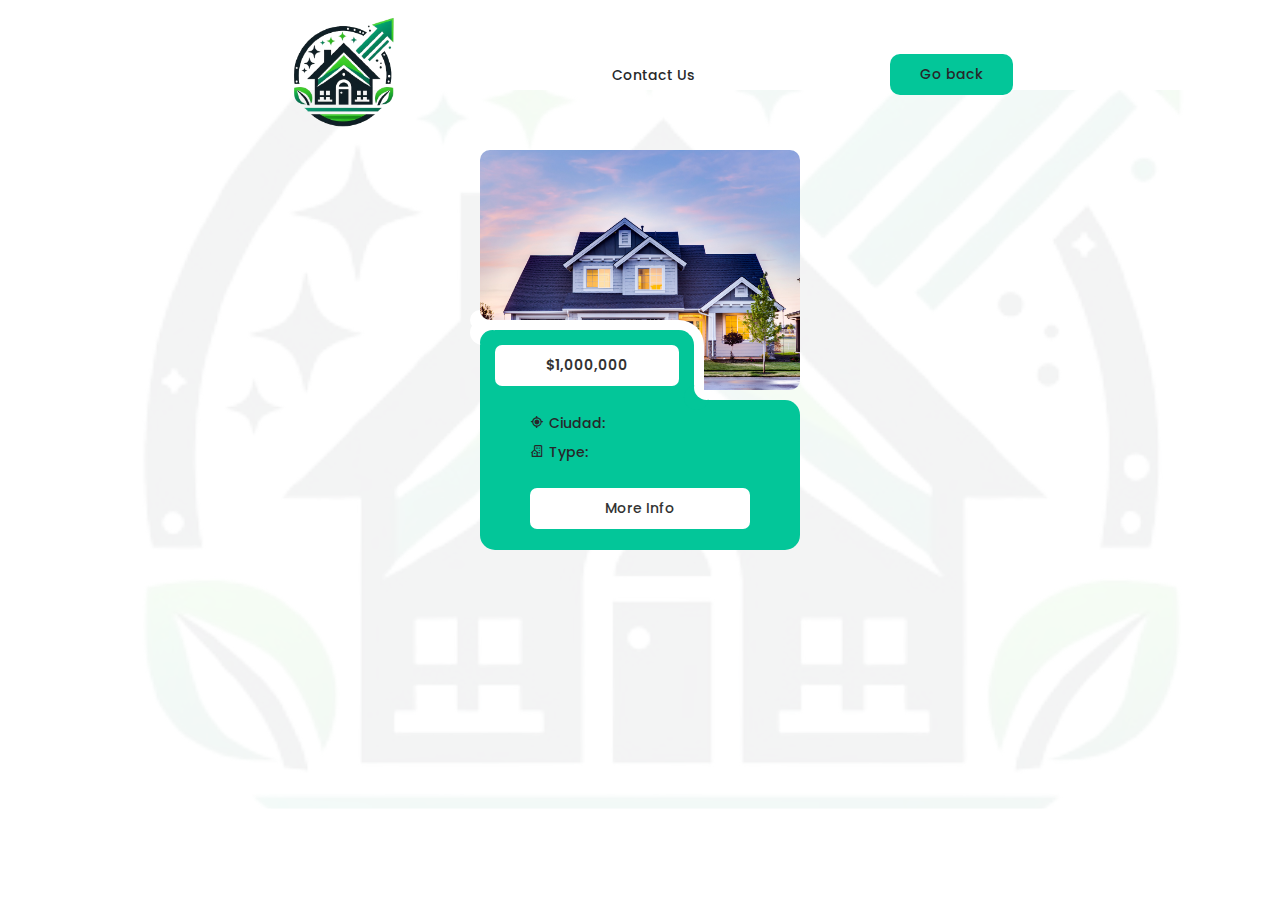
<file: cards.html>
<!DOCTYPE html>
<html lang="en">
  <head>
    <meta charset="UTF-8" />
    <meta name="viewport" content="width=device-width, initial-scale=1.0" />
    <link rel="stylesheet" href="./Cards/Css/styles.css" />
    <link href='https://unpkg.com/boxicons@2.1.4/css/boxicons.min.css' rel='stylesheet'>
    <title>Card</title>
  </head>
  <body>
    <header>
      <img class="logo" src="./Cards/Imgs/logo-removebg-preview.png" alt="">
      <nav>
        <ul class="nav_links">
          <li><a href="#">Contact Us</a></li>
        </ul>
      </nav>
      <a href="index.html" class="cta"><button>Go back</button></a>
    </header>
    
    <!-- Card  first view: -->
    <section class="card-container">
      <div class="card">
        <div class="imgBx"><img src="./Cards/Imgs/pexels-binyamin-mellish-106399.jpg" ></div>
        <div class="content">
          <span class="price">
            <a href="">$1,000,000</a>
          </span>
          <ul>
            <li id="ciudad"><i class='bx bx-current-location'></i>Ciudad: </li>
            <li id="tipoCasa"><i class='bx bx-building-house' ></i>Type: </li>
          </ul>
          <a  onclick="showmodal()" class ="infobtn"href="#modal-contan">More Info</a>
        </div>
      </div>      
    </section>

    <!-- Modal view  window: -->

    <div class="modal-container" id="modal-contan">
      <div class="modal">
        <a href="#" class="close">&times;</a>
        <div class="modal-header">
        </div>
        <div class="modal-body">
          </div>
        </div>
        </div>
      </div>
    </div>


    <script src="./Cards/Js/index.js"></script>
  </body>
</html>
</file>
<file: Cards/Css/styles.css>
@import url("https://fonts.googleapis.com/css2?family=Poppins:ital,wght@0,100;0,200;0,300;0,400;0,500;0,600;0,700;0,800;0,900;1,100;1,200;1,300;1,400;1,500;1,600;1,700;1,800;1,900&display=swap");

:root {
  ---primary: #03c699;
  ---secondary: #839dd1;
  ---black: #27272a;
}
/* <----------------------------------------------Global styles----------------------------------------------> */
* {
  font-family: "Poppins", sans-serif;
  margin: 0;
  padding: 0;
  box-sizing: border-box;
}

/* <----------------------------------------------HEADER STYLES----------------------------------------------> */

li,
a,
button {
  font-weight: 500;
  font-size: 14px;
  color: var(---black);
  text-decoration: none;
}

header {
  display: flex;
  justify-content: space-between;
  align-items: center;
}

.nav_links {
  list-style: none;
}

.nav_links li {
  display: inline-block;
  padding: 0px 20px;
}

.nav_links li a {
  transition: all 0.3s ease 0s;
}

.nav_links li a:hover {
  color: var(---secondary);
}

.logo {
  cursor: pointer;
  width: 20%;
}

button {
  color: var(---black);
  padding: 10px 30px;
  border: none;
  border-radius: 10px;
  cursor: pointer;
  transition: all 0.6s ease 0s;
  background-color: var(---primary);
}

button:hover {
  background-color: var(---secondary);
}

/* <----------------------------------------------END HEADER STYLES----------------------------------------------> */

/* <----------------------------------------------BODY STYLES---------------------------------------------> */
body {
  display: flex;
  align-items: center;
  min-height: 100vh;
  flex-wrap: wrap;
  flex-direction: column;
  gap: 1px;
  background-image: url(/Card/Imgs/Lg\ samuel.svg);
  background-position: center;
  background-repeat: no-repeat;
}

/* <----------------------------------------------CARDS STYLES----------------------------------------------> */

.card-container {
  display: flex;
  width: 100vw;
  gap: 20px;
  justify-content: center;
  align-items: center;
  flex-wrap: wrap;
}
.card {
  position: relative;
  display: flex;
  width: 320px;
  min-height: 400px;
  display: flex;
  flex-direction: column;
  justify-content: space-between;
}

.card .imgBx {
  width: 100%;
  height: 240px;
  background: transparent;
  border-radius: 15px;
  background-size: cover;
  position: relative;
  img {
    width: 100%;
    height: 100%;
    object-fit: cover;
    border-radius: 10px;
  }
}

.card .imgBx::before {
  content: "";
  position: absolute;
  bottom: 0;
  left: 50%;
  width: 20px;
  height: 20px;
  background: transparent;
  border-radius: 50%;
  box-shadow: -10px 10px 0 #fff;
}

.card .imgBx::after {
  content: "";
  position: absolute;
  bottom: 70px;
  left: 0;
  width: 20px;
  height: 20px;
  background: transparent;
  border-radius: 50%;
  box-shadow: -10px 10px 0 #fff;
}

.card .content {
  position: relative;
  width: 100%;
  height: 150px;
  background: var(---primary);
  border-radius: 15px;
  border-top-left-radius: 0;
  padding: 0 35px;
}

.card .content ul {
  color: #fff;
}

.card .content .price {
  position: absolute;
  top: -80px;
  left: 0;
  height: 80px;
  width: 70%;
  background: var(---primary);
  border-top: 10px solid #fff;
  border-right: 10px solid #fff;
  border-top-right-radius: 25px;
}

.card .content .price:before {
  content: "";
  position: absolute;
  width: 25px;
  height: 25px;
  background: transparent;
  border-radius: 50%;
  box-shadow: -10px -10px 0 #fff;
}

.card .content .price::after {
  content: "";
  position: absolute;
  bottom: 0;
  right: -25px;
  width: 25px;
  height: 25px;
  background: transparent;
  border-radius: 50%;
  box-shadow: -10px 10px 0 var(---primary);
}

.card .content .price a {
  position: relative;
  background: #fff;
  padding: 10px 20px;
  margin: 15px;
  display: block;
  border-radius: 7px;
  color: #333;
  font-weight: 600;
  text-decoration: none;
}
.card .content a {
  background: #fff;
  padding: 10px 20px;
  margin: 15px;
  display: block;
  border-radius: 7px;
  color: #333;
  font-weight: 500;
  text-decoration: none;
  text-align: center;
}

.card ul {
  list-style: none;
  display: flex;

  width: 100%;
  gap: 5px;
  padding: 10px;
  flex-direction: column;
  li {
    :nth-child(1) {
      margin: 5px;
    }
  }
}

/* <----------------------------------------------CARDS STYLES END----------------------------------------------> */

/* <----------------------------------------------MODAL STYLES----------------------------------------------> */

.modal-container {
  position: fixed;
  top: 0;
  left: 0;
  width: 100%;
  height: 100vh;

  opacity: 0;
  visibility: hidden;
  transition: all 0.3s;
}

.modal {
  display: flex;
  flex-direction: column;
  justify-content: space-between;
  position: absolute;
  top: 50%;
  left: 50%;
  transform: translate(-50%, -50%);
  text-align: center;
  width: 70%;
  transition: all 0.3s 0.3s;
  background: var(---primary);
  max-height: calc(100vh - 110px);
  overflow-y: auto;
}

.modal::-webkit-scrollbar {
  /* WebKit */
  width: 0;
  height: 0;
}
.close {
  position: absolute;
  top: 1rem;
  right: 1rem;
  cursor: pointer;
  font-size: 1.5rem;
  font-weight: 600;
  color: var(---black);
  text-decoration: none;
}

.modal-header,
.modal-footer {
  padding: 1rem;
  background-color: var(---secondary);
}

.modal-body {
  padding: 1rem;
  background-color: var(---secondary);
}

.modal-container:target {
  opacity: 1;
  visibility: visible;
}

.modal-container:target .modal {
  transform: translate(-50%, -50%);
  transition: all 2s;
}

.modal-body img {
  width: 70%;
  height: auto;
  padding-bottom: 30px;
}

p {
  color: black;
  margin: 15px;
}

.card-houses-info ul {
  list-style: none;
  letter-spacing: 2px;
  font-size: 20px;
  color: var(---black);
}

.card-houses-info a {
  text-decoration: none;
  color: #27272a;
  background: #fff;
  padding: 10px 20px;
  margin: 15px;
  display: inline-block;
  border-radius: 7px;
  color: #333;
  font-weight: 500;
  text-align: center;
  width: 200px;
  font-size: 16px;
}

.card-houses-info a:hover {
  background-color: var(---primary);
  color: var(---black);
  transition: all 1s;
}

.card a:hover {
  background: var(---secondary);
  transition: 0.4s;
}

/* <----------------------------------------------MODAL STYLES END----------------------------------------------> */
</file>
